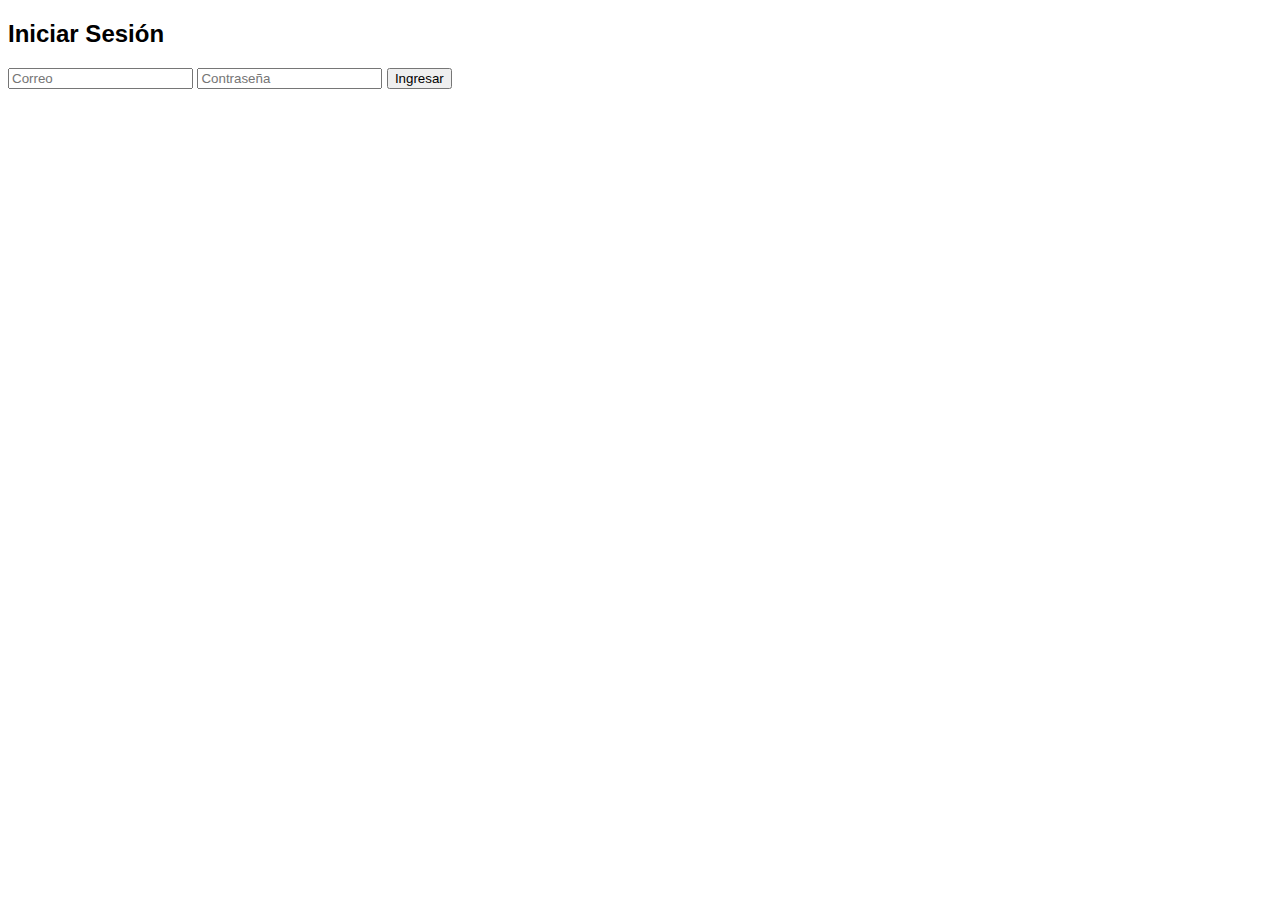
<file: index.html>
<!DOCTYPE html>
<html lang="es">
<head>
    <meta charset="UTF-8">
    <title>CineMax</title>
    <link rel="stylesheet" href="css/estilos.css">

    <!-- Validación de sesión -->
    <script>
        if (!localStorage.getItem("usuario")) {
            window.location.href = "login.html";
        }
    </script>
</head>
<body>

<header>
    <h1>CineMax</h1>
    <nav>
        <a href="index.html">Inicio</a>
        <a href="peliculas.html">Películas</a>
        <a href="reservas.html">Reservas</a>
    </nav>
</header>

<main>
    <h2>🎬 Bienvenido a CineMax</h2>
    <p>Reserva tus entradas, elige tus asientos y disfruta del mejor cine</p>

    <button onclick="logout()">Cerrar Sesión</button>
</main>


<!-- Logout -->
<script>
    function logout() {
        localStorage.clear();
        window.location.href = "login.html";
    }
</script>

</body>
</html>
</file>
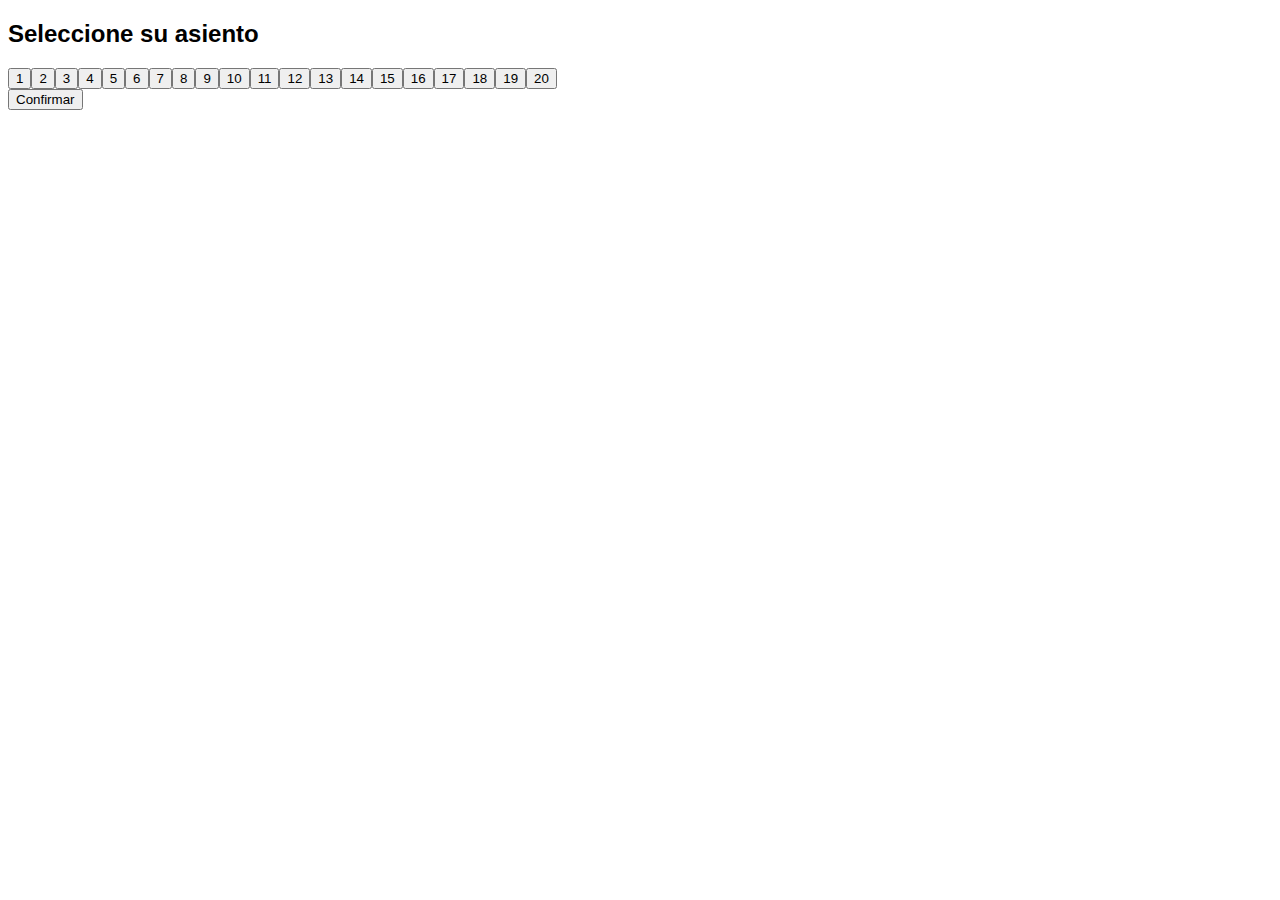
<file: asientos.html>
<!DOCTYPE html>
<html lang="es">
<head>
    <meta charset="UTF-8">
    <title>Seleccionar Asientos</title>
    <link rel="stylesheet" href="css/estilos.css">
</head>
<body>

<h2>Seleccione su asiento</h2>
<div id="sala"></div>
<button onclick="confirmarAsiento()">Confirmar</button>

<script src="js/asientos.js"></script>
</body>
</html>
</file>
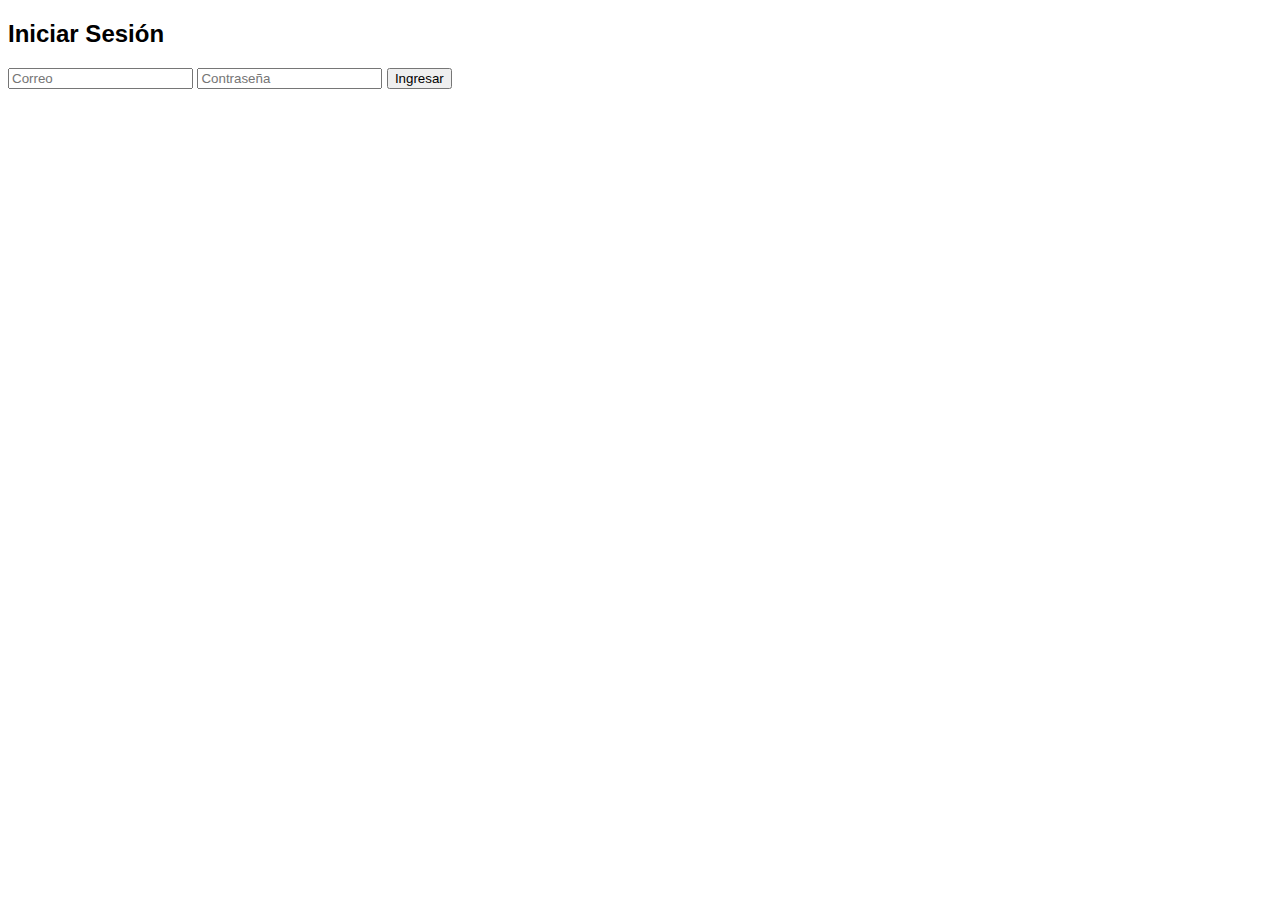
<file: login.html>
<!DOCTYPE html>
<html lang="es">
<head>
    <meta charset="UTF-8">
    <title>Login - CineMax</title>
    <link rel="stylesheet" href="css/estilos.css">
</head>
<body>

<h2>Iniciar Sesión</h2>

<input type="email" id="correo" placeholder="Correo">
<input type="password" id="password" placeholder="Contraseña">
<button onclick="login()">Ingresar</button>

<p id="mensaje"></p>

<script src="js/auth.js"></script>
</body>
</html>
</file>
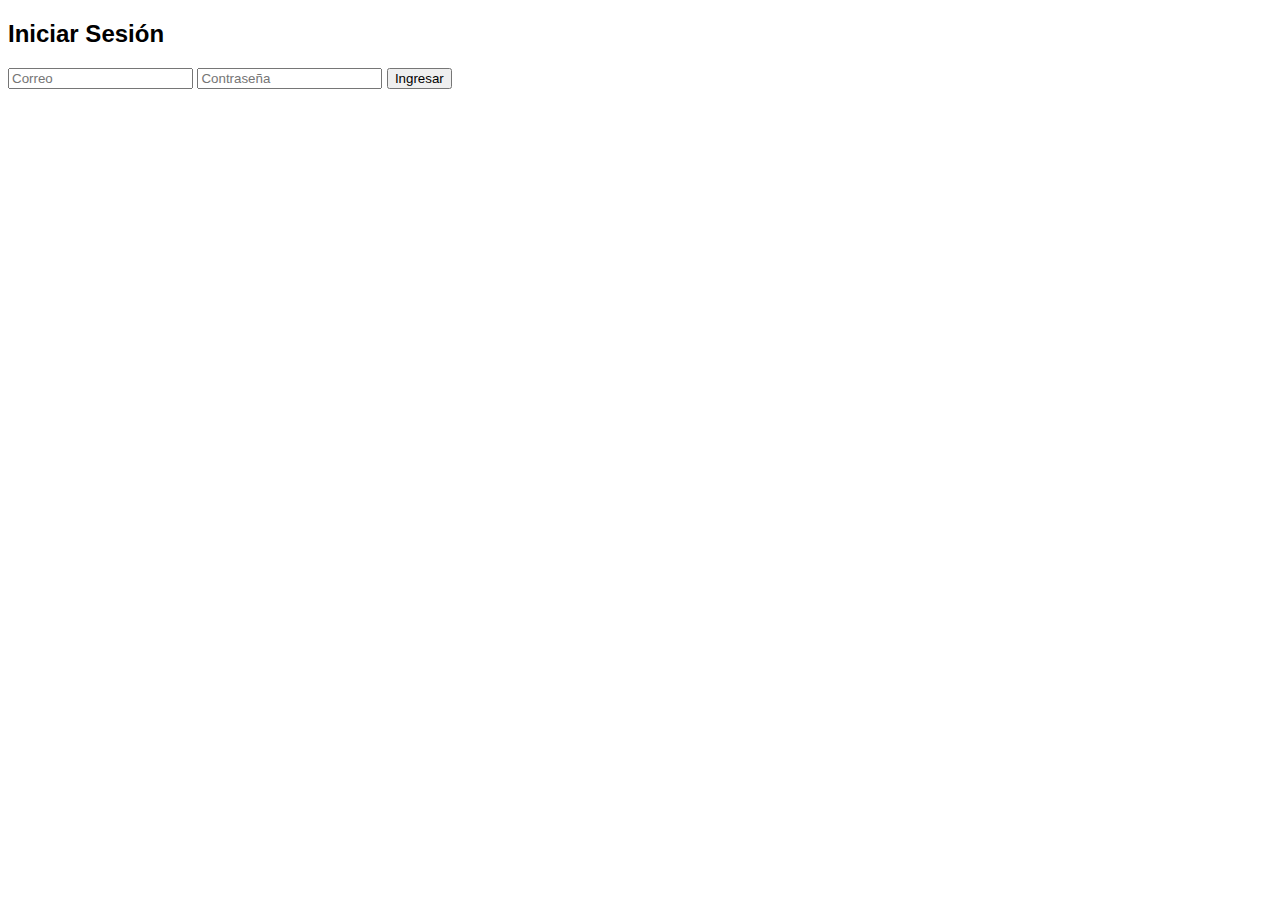
<file: peliculas.html>
<script>
    if (!localStorage.getItem("usuario")) {
        window.location.href = "login.html";
    }
</script>
<!DOCTYPE html>
<html lang="es">
<head>
    <meta charset="UTF-8">
    <title>Películas</title>
    <link rel="stylesheet" href="css/estilos.css">
</head>
<body>

<h1>Cartelera</h1>
<div id="lista-peliculas"></div>

<script src="js/app.js"></script>
</body>
</html>
</file>
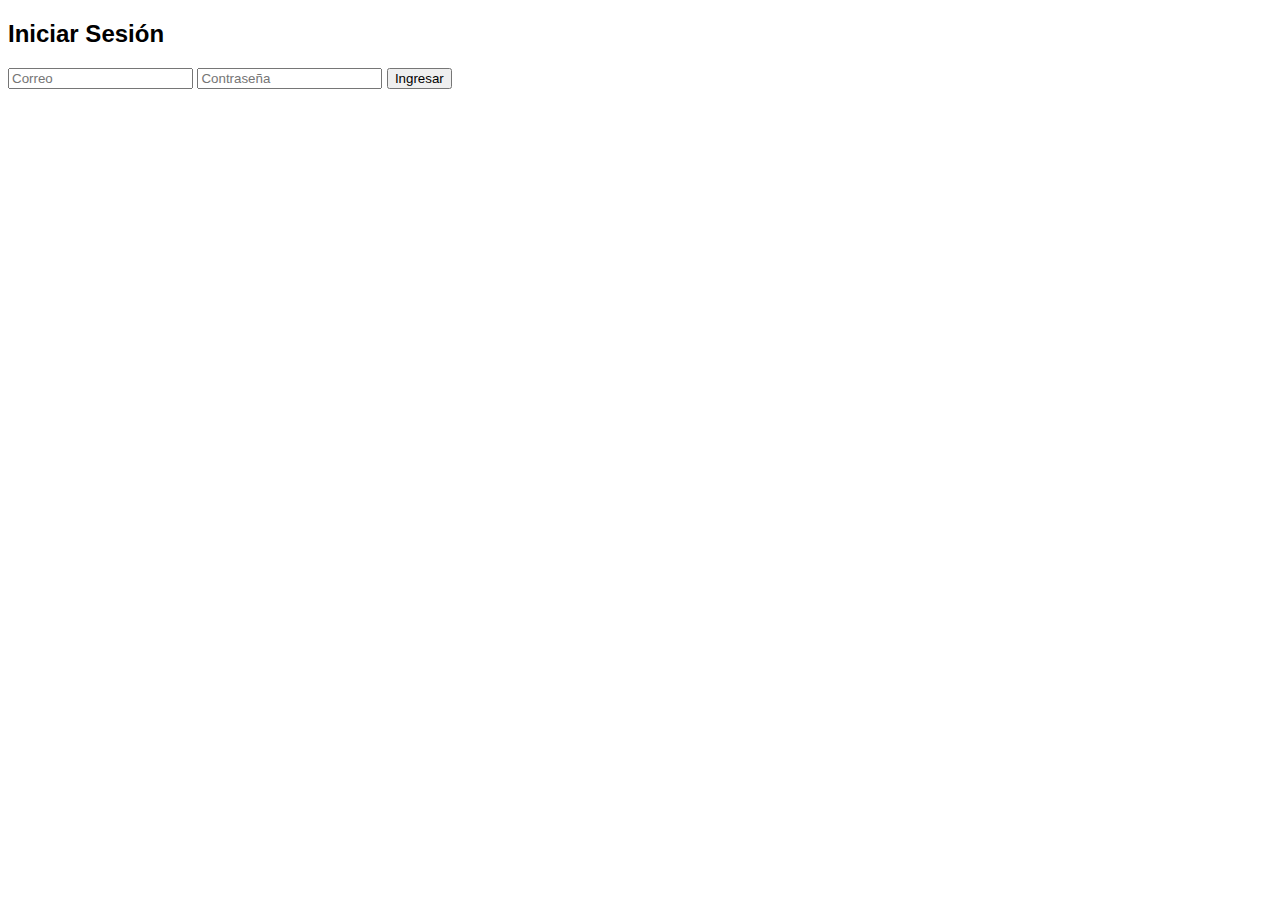
<file: reservas.html>
<!DOCTYPE html>
<html lang="es">
<head>
    <meta charset="UTF-8">
    <title>Reservas</title>
    <link rel="stylesheet" href="css/estilos.css">

    <!-- Validación de sesión -->
    <script>
        if (!localStorage.getItem("usuario")) {
            window.location.href = "login.html";
        }
    </script>
</head>
<body>

<h1>Mis Reservas</h1>
<ul id="lista-reservas"></ul>

<!-- Lógica principal -->
<script src="js/app.js"></script>

<!-- Mostrar reserva seleccionada -->
<script>
    const pelicula = JSON.parse(localStorage.getItem("peliculaSeleccionada"));
    const asiento = localStorage.getItem("asiento");
    const usuario = JSON.parse(localStorage.getItem("usuario"));

    if (pelicula && asiento && usuario) {
        const ul = document.getElementById("lista-reservas");
        const li = document.createElement("li");
        li.textContent = `${usuario.correo} | ${pelicula.titulo} | Asiento ${asiento}`;
        ul.appendChild(li);
    }
</script>

</body>
</html>
</file>
<file: css/estilos.css>
body {
    font-family: Arial;
}

.pelicula {
    border: 1px solid #ccc;
    margin: 10px;
    padding: 10px;
}
</file>
